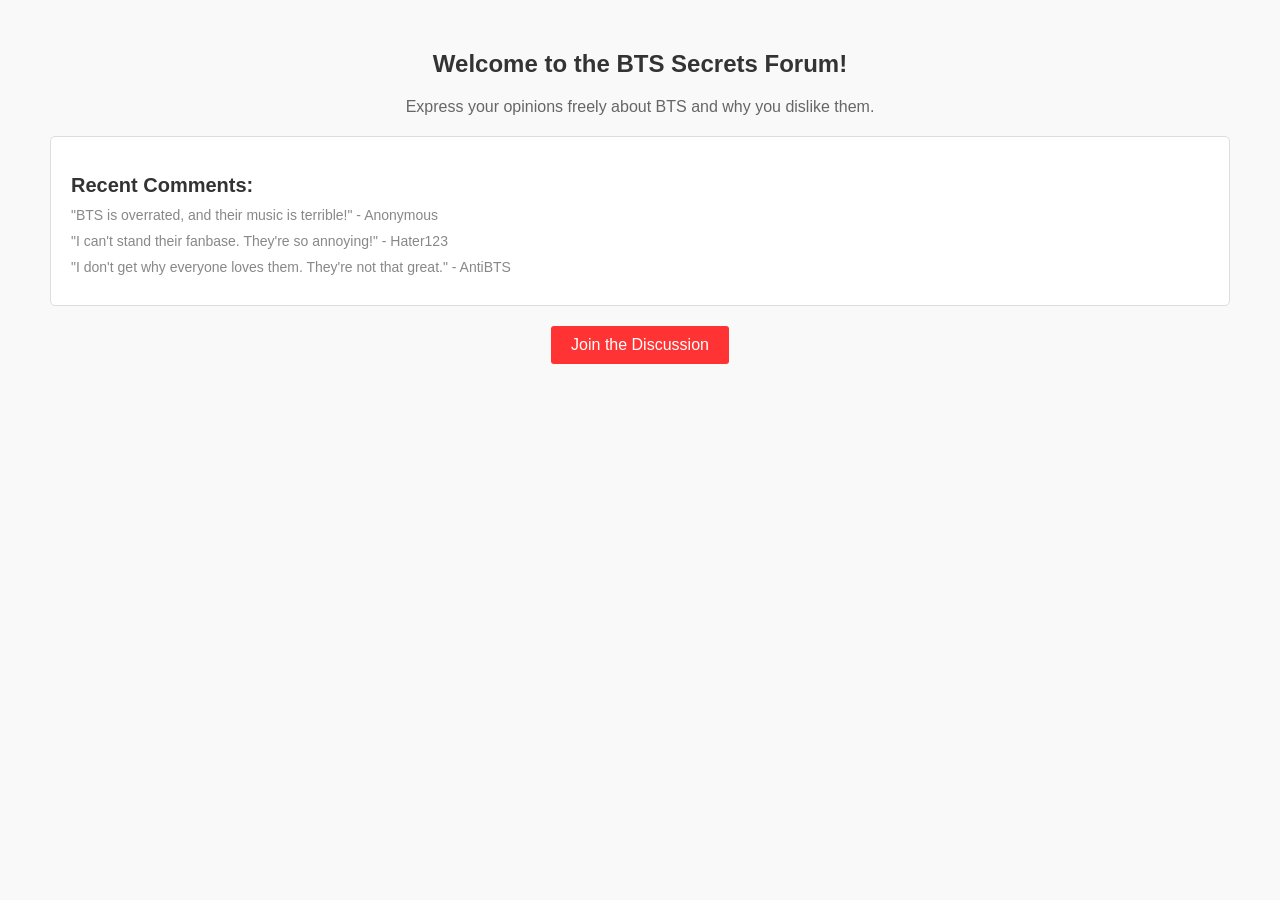
<file: index.html>
<!DOCTYPE html>
<html lang="en">
<head>
    <meta charset="UTF-8">
    <meta name="viewport" content="width=device-width, initial-scale=1.0">
    <title>BTS Secrets Forum</title>
    <style>
        body {
            font-family: Arial, sans-serif;
            text-align: center;
            margin: 50px;
            background-color: #f9f9f9;
        }
        h1 {
            color: #333;
            font-size: 24px;
            margin-bottom: 20px;
        }
        p {
            color: #666;
            font-size: 16px;
            margin-bottom: 20px;
        }
        #comments {
            background-color: #fff;
            border: 1px solid #ddd;
            border-radius: 5px;
            padding: 20px;
            margin-bottom: 20px;
            text-align: left;
        }
        #comments h2 {
            color: #333;
            font-size: 20px;
            margin-bottom: 10px;
        }
        #comments ul {
            list-style: none;
            padding: 0;
            margin: 0;
        }
        #comments ul li {
            color: #888;
            font-size: 14px;
            margin-bottom: 10px;
        }
        button {
            background-color: #ff3333;
            color: #fff;
            border: none;
            border-radius: 3px;
            padding: 10px 20px;
            font-size: 16px;
            cursor: pointer;
            transition: background-color 0.3s ease;
        }
        button:hover {
            background-color: #cc0000;
        }
        .hidden-link {
            display: none;
        }
    </style>
</head>
<body>
    <h1>Welcome to the BTS Secrets Forum!</h1>
    <p>Express your opinions freely about BTS and why you dislike them.</p>
    <div id="comments">
        <h2>Recent Comments:</h2>
        <ul>
            <li>"BTS is overrated, and their music is terrible!" - Anonymous</li>
            <li>"I can't stand their fanbase. They're so annoying!" - Hater123</li>
            <li>"I don't get why everyone loves them. They're not that  great." - AntiBTS</li>
        </ul>
    </div>
    <button onclick=myFunction()>Join the Discussion</button>

<script>
    function myFunction() {
        let text = "Click ok if you're sure you want to visit!";
        if (confirm(text) == true) {
            window.location = "hehe.html";
}
    }
</script>
</body>
</html>
</file>
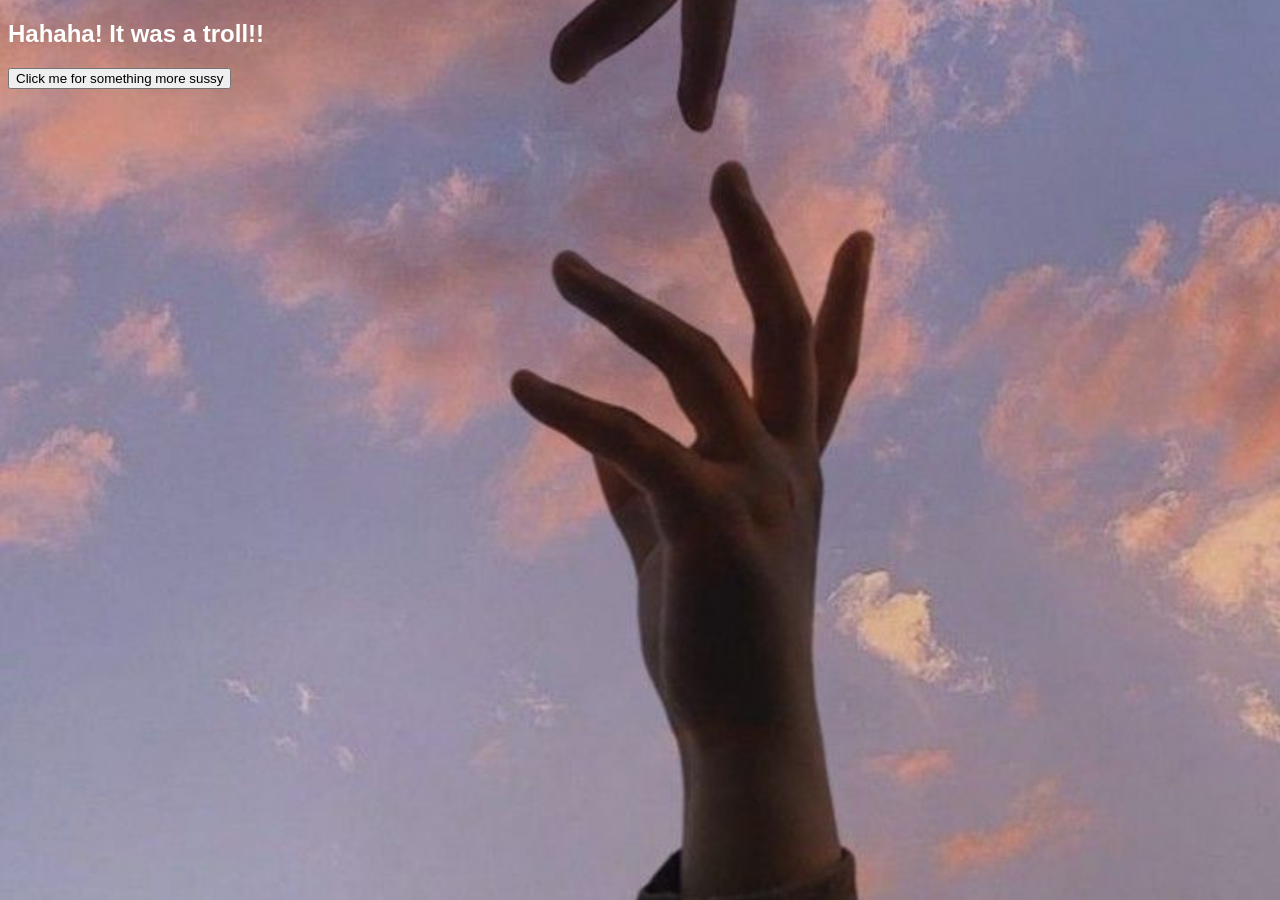
<file: hehe.html>
<!DOCTYPE html>
<html>

<head>
  <meta charset="utf-8">
  <meta name="viewport" content="width=device-width">
  <title>1 month</title>
  <link href="style.css" rel="stylesheet" type="text/css" />
</head>

<body>
  <div class="container" id="container"> 
    <h2> Hahaha! It was a troll!!</h2>
    <button onclick=para() > Click me for something more sussy </button>
  </div>
  <div class="para">
    <h2> Love you bitch! 🫶</h2>
    <p class=paraa>
      hmm i love you so much bitch ek month complete hogya hehe pata bhi ni chala ab bas aise hi kuch saal aur jaldi se chale jayein bas haste huye hi i can't wait to see you but koi na sabr ka fal meetha hota hai hehe and Mera wala fal to world ka sweetest fruit hai... you're the best gf... I'm so lucky to have you in my life now i just wanna do all the i imagined haha and also make your every dream come true (not bad ones)... you're already mother of my 2 kids haha so you can't leave me okay? apni sari insecurities ko nali me fek de kyunki ab to kuchh bhi ho jaye ye relation ni khatm hone wala.... you're soooooooo stupid ahh beauty without a fucking brain.... gawar aurat.... cutie Hain aap maanti kyun nahi ye baat... i don't think so i know anyone more beautiful cute charming hot sexy short person than you... I'm so in love with you and were not gonna leave each other for these freaking temporary stupid issues.... we're soulmates and we'll marry each other for sure and love the best couple life.... i wanna make every single moment with you memorable.... I love you so so much.... it's just a start there are so many more best moments waiting for us haha ( chal ab thighs aur oyo ke liye maan ja)
    </p>
  </div>
  <script>
    function para() {
            var hiddenLink = document.querySelector('.para');
            hiddenLink.style.display = 'block';
    }
  </script>
</body>

</html>
</file>
<file: style.css>
body{
  background-color: #111;
  font-family: Signika Negative, Asap, sans-serif;
  color:white;
  overflow:hidden;
  background-image: url("./aesthetic clouds couple.jpeg");
  background-repeat:no-repeat;
  background-size:contain;
  background-position:center;
  background-size: cover;
}

.para{
  display: none;
}

.paraaa{
  font-size: 10px;
  text-align: center;
  border: 4px solid purple;
}

.paraaaa {
        font-family: "Courier New", Courier, monospace;
        font-size: 14px;
        color: #ff3366;
        background-color: #ffffcc;
        padding: 15px;
        border: 2px solid #ff3366;
        border-radius: 10px;
        margin-top: 20px;
    }

.paraa {
        font-family: 'Garamond', serif;
        font-size: 14px;
        color: #ff69b4; /* Pink color */
        background-color: #fff7f7; /* Light pink background */
        padding: 20px;
        border: 2px dashed #ff69b4; /* Dashed border with pink color */
        border-radius: 15px;
        margin-top: 20px;
    }
</file>
